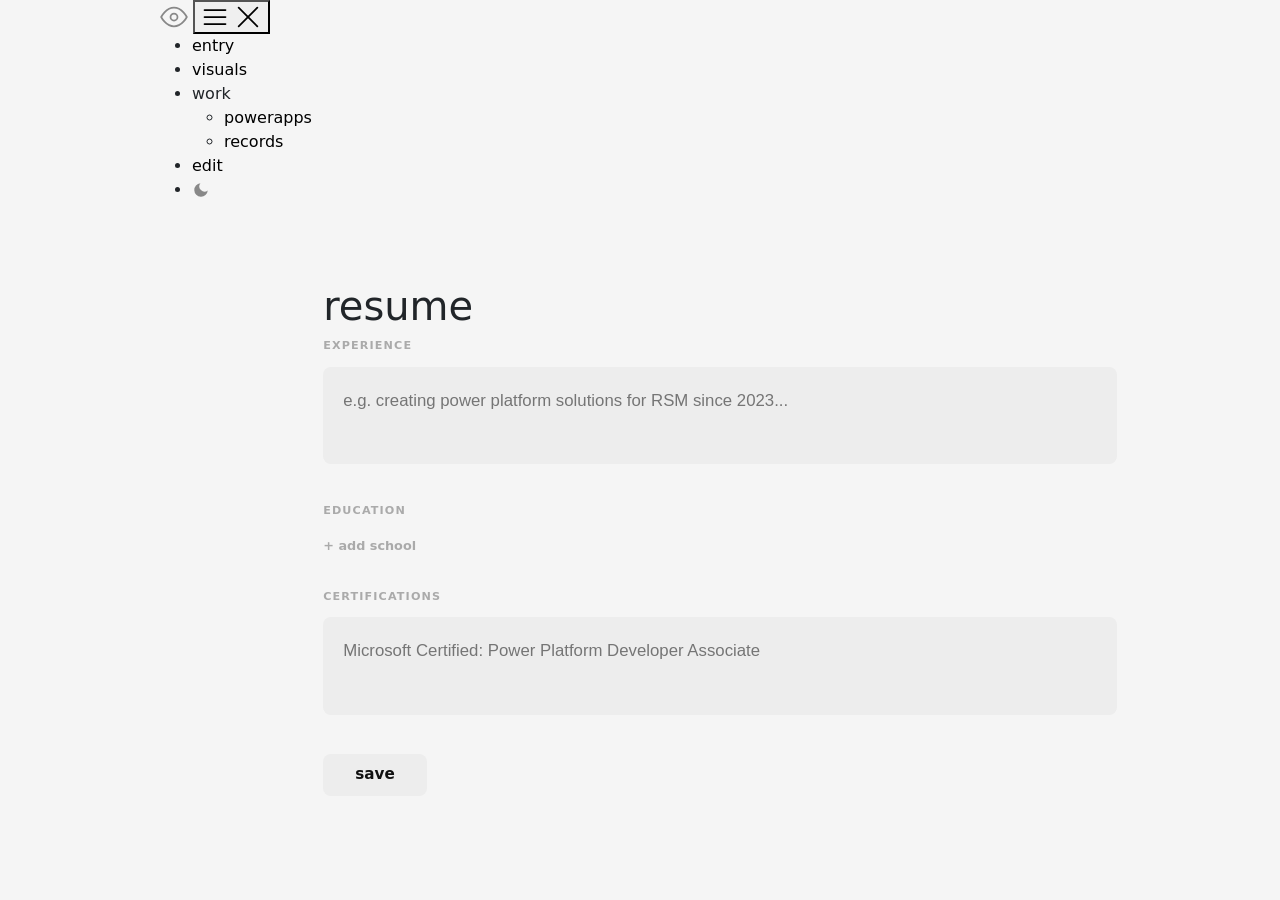
<file: resume-edit.html>
<!doctype html>
<html lang="en">

<head>
    <meta charset="UTF-8">
    <meta name="viewport" content="width=device-width, initial-scale=1.0">
    <link href="https://fonts.googleapis.com/css2?family=Montserrat:ital,wght@0,100..900;1,100..900&display=swap" rel="stylesheet">
    <link rel="stylesheet" href="https://cdn.jsdelivr.net/npm/bootstrap@5.3.0/dist/css/bootstrap.min.css">
    <link rel="stylesheet" href="css/style.css">
    <title>resume</title>
    <link rel="manifest" href="manifest.json">
    <meta name="mobile-web-app-capable" content="yes">
    <style>
        .resume-section { margin-bottom: 2rem; }
        .resume-section > label {
            font-size: 0.7rem;
            font-weight: 700;
            text-transform: uppercase;
            letter-spacing: 0.1em;
            color: #aaa;
            display: block;
            margin-bottom: 0.75rem;
        }
        .resume-section textarea { min-height: 80px; }
        .field-row {
            display: flex;
            gap: 0.75rem;
            margin-top: 0.5rem;
        }
        .field-row input { flex: 1; }
        .edu-location-input { max-width: 160px; }
        .edu-date-input { max-width: 110px; }
        .edu-block-form {
            background: #f5f5f5;
            border-radius: 8px;
            padding: 1rem;
            margin-bottom: 0.75rem;
        }
        .edu-block-form textarea { min-height: 60px; margin-top: 0.5rem; }
        .remove-edu-btn {
            background: none;
            border: none;
            font-size: 0.75rem;
            color: #bbb;
            cursor: pointer;
            padding: 0;
            margin-top: 0.5rem;
            font-family: inherit;
        }
        .remove-edu-btn:hover { color: #888; }
        #add-edu-btn {
            background: none;
            border: none;
            font-size: 0.8rem;
            font-weight: 600;
            color: #aaa;
            cursor: pointer;
            padding: 0;
            font-family: inherit;
            margin-top: 0.25rem;
        }
        #add-edu-btn:hover { color: #555; }
    </style>
</head>

<body>
    <div class="top-bar">
      <a href="https://michiscoding.github.io/home.html" id="site-link" aria-label="go to site">
        <svg xmlns="http://www.w3.org/2000/svg" width="28" height="28" viewBox="0 0 24 24" fill="none" stroke="currentColor" stroke-width="1.5" stroke-linecap="round" stroke-linejoin="round">
          <path d="M1 12s4-8 11-8 11 8 11 8-4 8-11 8-11-8-11-8z"/>
          <circle cx="12" cy="12" r="3"/>
        </svg>
      </a>
      <button type="button" id="burger-btn" class="burger-btn" aria-label="menu">
        <svg id="burger-icon" xmlns="http://www.w3.org/2000/svg" width="28" height="28" viewBox="0 0 24 24" fill="none" stroke="currentColor" stroke-width="1.5" stroke-linecap="round">
          <line x1="3" y1="6" x2="21" y2="6"/>
          <line x1="3" y1="12" x2="21" y2="12"/>
          <line x1="3" y1="18" x2="21" y2="18"/>
        </svg>
        <svg id="close-icon" xmlns="http://www.w3.org/2000/svg" width="28" height="28" viewBox="0 0 24 24" fill="none" stroke="currentColor" stroke-width="1.5" stroke-linecap="round">
          <line x1="4" y1="4" x2="20" y2="20"/>
          <line x1="20" y1="4" x2="4" y2="20"/>
        </svg>
      </button>
    </div>
        <nav class="nav-menu">
        <ul>
            <li><a href="entry.html">entry</a></li>
            <li><a href="visuals.html">visuals</a></li>
            <li><span class="nav-toggle" id="work-toggle">work</span>
                <ul class="nav-sub" id="work-sub">
                    <li><a href="powerapps-new.html">powerapps</a></li>
                    <li><a href="writings.html">records</a></li>
                </ul>
            </li>
            <li><a href="edit.html">edit</a></li>

            <li><button type="button" id="dark-toggle" aria-label="toggle dark mode"><svg xmlns="http://www.w3.org/2000/svg" width="18" height="18" viewBox="0 0 24 24" fill="currentColor"><path d="M21 12.79A9 9 0 1 1 11.21 3 7 7 0 0 0 21 12.79z"/></svg></button></li>
        </ul>
    </nav>


    <div class="entry-container">
        <h1>resume</h1>

        <div class="resume-section">
            <label>experience</label>
            <textarea id="exp-blurb" placeholder="e.g. creating power platform solutions for RSM since 2023..."></textarea>
        </div>

        <div class="resume-section">
            <label>education</label>
            <div id="edu-blocks"></div>
            <button type="button" id="add-edu-btn" aria-label="add school">+ add school</button>
        </div>

        <div class="resume-section">
            <label>certifications</label>
            <textarea id="certs" placeholder="Microsoft Certified: Power Platform Developer Associate"></textarea>
        </div>

        <button type="button" id="save-btn" class="btn-app">save</button>
    </div>

    <script src="js/app.js"></script>
    <script>
        const OWNER = 'michiscoding';
        const REPO = 'michiscoding.github.io';
        const BRANCH = 'main';
        const PATH = 'work/resume.html';

        function getToken() {
            let token = localStorage.getItem('gh_token');
            if (!token) {
                token = prompt('enter your github token:');
                if (token) localStorage.setItem('gh_token', token);
            }
            return token;
        }

        function addEduBlock(data = {}) {
            const container = document.getElementById('edu-blocks');
            const block = document.createElement('div');
            block.className = 'edu-block-form';
            block.innerHTML = `
                <input type="text" class="edu-school" placeholder="school name" autocomplete="off" value="${data.school || ''}">
                <div class="field-row">
                    <input type="text" class="edu-program" placeholder="degree / program (optional)" autocomplete="off" value="${data.program || ''}">
                    <input type="text" class="edu-location-input" placeholder="city, state" autocomplete="off" value="${data.location || ''}">
                    <input type="text" class="edu-date-input" placeholder="may 2023" autocomplete="off" value="${data.date || ''}">
                </div>
                <textarea class="edu-courses" placeholder="relevant coursework: ...">${data.courses || ''}</textarea>
                <button type="button" class="remove-edu-btn">remove</button>
            `;
            block.querySelector('.remove-edu-btn').addEventListener('click', () => block.remove());
            block.querySelector('.edu-courses').addEventListener('input', function() {
                if (this.scrollHeight > this.clientHeight) this.style.height = this.scrollHeight + 'px';
            });
            container.appendChild(block);
        }

        document.getElementById('add-edu-btn').addEventListener('click', () => addEduBlock());

        function buildEduBlockHTML(block) {
            const school = block.querySelector('.edu-school').value.trim();
            const program = block.querySelector('.edu-program').value.trim();
            const location = block.querySelector('.edu-location-input').value.trim();
            const date = block.querySelector('.edu-date-input').value.trim();
            const courses = block.querySelector('.edu-courses').value.trim();

            const lines = [
                '        <div class="edu-block">',
                '          <div class="edu-header">',
                '            <span class="edu-school">' + school + '</span>',
                '            <span class="edu-meta">' + location + ' · ' + date + '</span>',
                '          </div>',
            ];
            if (program) lines.push('          <div class="edu-degree">' + program + '</div>');
            if (courses) lines.push('          <div class="edu-courses">' + courses + '</div>');
            lines.push('        </div>');
            return lines.join('\n');
        }

        function buildHTML(expBlurb, eduBlocks, certs) {
            const certItems = certs
                .split('\n')
                .map(l => l.trim())
                .filter(l => l.length > 0)
                .map(l => '          <li><i>' + l + '</i></li>')
                .join('\n');

            const eduHTML = Array.from(eduBlocks).map(buildEduBlockHTML).join('\n');

            const parts = [
                '<!doctype html>',
                '<html lang="en">',
                '<head>',
                '    <meta charset="UTF-8">',
                '    <meta name="viewport" content="width=device-width, initial-scale=1.0">',
                '    <link href="https://fonts.googleapis.com/css2?family=Montserrat:wght@100..900&display=swap" rel="stylesheet">',
                '    <link rel="stylesheet" href="/css/bootstrap.min.css">',
                '    <link rel="stylesheet" href="/css/home.css">',
                '    <link rel="stylesheet" href="/css/entry.css">',
                '    <link rel="stylesheet" href="/css/resume.css">',
                '    <style>:root { --maxWidth: 67vw; }</style>',
                '    <title>resume</title>',
                '</head>',
                '<body>',
                '  <div class="entry-container">',
                '    <h1>resume</h1>',
                '',
                '    <div class="resume-section">',
                '      <h2>experience</h2>',
                '      <div class="entry-content">',
                '        <p>' + expBlurb + '</p>',
                '        <p>→ <a class="resume-link" href="/work/powerapps.html">see the work</a></p>',
                '      </div>',
                '    </div>',
                '',
                '    <div class="resume-section">',
                '      <h2>education</h2>',
                '      <div class="entry-content">',
                eduHTML,
                '      </div>',
                '    </div>',
                '',
                '    <div class="resume-section">',
                '      <h2>certifications</h2>',
                '      <div class="entry-content">',
                '        <ul class="cert-list">',
                certItems,
                '        </ul>',
                '      </div>',
                '    </div>',
                '',
                '  </div>',
                '<' + '/body>',
                '<script src="/js/home.js"><' + '/script>',
                '<' + '/html>',
            ];
            return parts.join('\n');
        }

        async function loadResume() {
            const token = getToken();
            if (!token) return;

            const btn = document.getElementById('save-btn');
            btn.textContent = 'loading...';

            try {
                const apiRes = await fetch(`https://api.github.com/repos/${OWNER}/${REPO}/contents/${PATH}`, {
                    headers: { 'Authorization': `Bearer ${token}` }
                });
                if (!apiRes.ok) { btn.textContent = 'load failed'; return; }
                const apiData = await apiRes.json();

                const rawRes = await fetch(apiData.download_url);
                if (!rawRes.ok) { btn.textContent = 'load failed'; return; }
                const html = await rawRes.text();
                btn.textContent = 'save';

                const parser = new DOMParser();
                const doc = parser.parseFromString(html, 'text/html');

                doc.querySelectorAll('.resume-section').forEach(section => {
                    const label = section.querySelector('h2')?.textContent.trim().toLowerCase();
                    if (!label) return;

                    if (label === 'experience') {
                        const ps = section.querySelectorAll('.entry-content p');
                        const blurb = Array.from(ps).find(p => !p.querySelector('a'));
                        const ta = document.getElementById('exp-blurb');
                        ta.value = blurb ? blurb.textContent.trim() : '';
                        ta.style.height = ta.scrollHeight + 'px';
                    }

                    if (label === 'education') {
                        document.getElementById('edu-blocks').innerHTML = '';
                        section.querySelectorAll('.edu-block').forEach(block => {
                            const school = block.querySelector('.edu-school')?.textContent.trim() || '';
                            const program = block.querySelector('.edu-degree')?.textContent.trim() || '';
                            const meta = block.querySelector('.edu-meta')?.textContent || '';
                            const locParts = meta.split('·');
                            const location = locParts[0]?.trim() || '';
                            const date = locParts[1]?.trim() || '';
                            const courses = block.querySelector('.edu-courses')?.textContent.trim() || '';
                            addEduBlock({ school, program, location, date, courses });
                        });
                    }

                    if (label === 'certifications') {
                        const certItems = section.querySelectorAll('.cert-list li');
                        const ta = document.getElementById('certs');
                        if (certItems.length) {
                            ta.value = Array.from(certItems).map(li => li.textContent.trim()).join('\n');
                        } else {
                            const iItems = section.querySelectorAll('.entry-content i');
                            if (iItems.length) {
                                ta.value = Array.from(iItems).map(i => i.textContent.trim()).join('\n');
                            }
                        }
                        ta.style.height = ta.scrollHeight + 'px';
                    }
                });

            } catch(e) {
                console.error('loadResume error:', e);
                document.getElementById('save-btn').textContent = 'error loading';
            }
        }

        loadResume();

        document.getElementById('exp-blurb').addEventListener('input', function() {
            if (this.scrollHeight > this.clientHeight) this.style.height = this.scrollHeight + 'px';
        });
        document.getElementById('certs').addEventListener('input', function() {
            if (this.scrollHeight > this.clientHeight) this.style.height = this.scrollHeight + 'px';
        });

        document.getElementById('save-btn').addEventListener('click', async () => {
            const token = getToken();
            if (!token) return;

            const eduBlocks = document.querySelectorAll('.edu-block-form');
            const hasContent = document.getElementById('exp-blurb').value.trim() ||
                               eduBlocks.length > 0 ||
                               document.getElementById('certs').value.trim();
            if (!hasContent) {
                alert('fields are empty — wait for content to load before saving');
                return;
            }

            const btn = document.getElementById('save-btn');
            btn.textContent = 'saving...';

            const html = buildHTML(
                document.getElementById('exp-blurb').value.trim(),
                eduBlocks,
                document.getElementById('certs').value
            );
            const encoded = btoa(unescape(encodeURIComponent(html)));

            const check = await fetch(`https://api.github.com/repos/${OWNER}/${REPO}/contents/${PATH}`, {
                headers: { 'Authorization': `Bearer ${token}` }
            });
            const existing = await check.json();

            const res = await fetch(`https://api.github.com/repos/${OWNER}/${REPO}/contents/${PATH}`, {
                method: 'PUT',
                headers: { 'Authorization': `Bearer ${token}`, 'Content-Type': 'application/json' },
                body: JSON.stringify({
                    message: 'update resume',
                    content: encoded,
                    branch: BRANCH,
                    sha: existing.sha,
                })
            });

            if (res.ok) {
                btn.textContent = 'saved!';
                setTimeout(() => btn.textContent = 'save', 2000);
            } else {
                btn.textContent = 'error';
                setTimeout(() => btn.textContent = 'save', 3000);
            }
        });
    </script>
</body>
</html>
</file>
<file: css/style.css>
input, textarea, button, select {
    font-family: inherit;
    font-size: inherit;
}

@keyframes vhs-jitter {
    0%   { transform: translate(0, 0); }
    20%  { transform: translate(3px, -2px); }
    40%  { transform: translate(-2px, 3px); }
    60%  { transform: translate(2px, 1px); }
    80%  { transform: translate(-3px, -1px); }
    100% { transform: translate(0, 0); }
}

input[type="text"] {
    width: 100%;
    background: #ededed;
    border: none;
    border-radius: 8px;
    padding: 0.65rem 1rem;
    color: #111;
    outline: none;
    box-sizing: border-box;
}

body {
    margin-top: 40px;
    margin-bottom: 56px;
    background-color: whitesmoke;
    opacity: 0;
    transition: opacity 1s ease-in-out;
}

body.transitions-enabled {
    transition: background-color 0.4s ease, opacity 1s ease-in-out;
}

/* app nav — mobile bottom bar */
.app-nav {
    position: fixed;
    bottom: 0; left: 0; right: 0;
    height: 56px;
    display: flex;
    background: #f5f5f5;
    border-top: 1px solid #e8e8e8;
    z-index: 300;
}

.app-nav-item {
    flex: 1;
    display: flex;
    flex-direction: column;
    align-items: center;
    justify-content: center;
    gap: 3px;
    text-decoration: none;
    color: #bbb;
    font-size: 0.58rem;
    font-weight: 600;
    letter-spacing: 0.03em;
    text-transform: lowercase;
    transition: color 0.15s;
}

.app-nav-item svg { width: 20px; height: 20px; stroke: currentColor; fill: none; stroke-width: 1.5; stroke-linecap: round; stroke-linejoin: round; }
.app-nav-item.active { color: #111; }
.app-nav-item:hover { color: #555; text-decoration: none; }

/* top util bar (mobile only) */
.app-top-bar {
    position: fixed;
    top: 0; left: 0; right: 0;
    height: 40px;
    display: flex;
    align-items: center;
    justify-content: space-between;
    padding: 0 1.25rem;
    z-index: 200;
    background: transparent;
}

.app-top-bar-right { display: flex; align-items: center; gap: 1rem; }

.app-top-bar a, .app-top-bar button {
    color: #888;
    background: none;
    border: none;
    padding: 0;
    cursor: pointer;
    line-height: 0;
    outline: none;
    transition: color 0.2s;
}

.app-top-bar a:hover, .app-top-bar button:hover { color: #333; }

.app-home-btn { color: #888; transition: color 0.2s; }
.app-home-btn:hover, .app-home-btn.active { color: #111; }
body.dark .app-home-btn { color: #555; }
body.dark .app-home-btn.active, body.dark .app-home-btn:hover { color: #eee; }

/* sidebar home icon (desktop only) */
.app-nav-home { display: none; }
@media (min-width: 901px) {
    .app-nav-home {
        display: flex;
        align-items: center;
        padding: 0 1.5rem 1.5rem;
        color: #aaa;
        line-height: 0;
        transition: color 0.2s;
    }
    .app-nav-home:hover, .app-nav-home.active { color: #111; }
    body.dark .app-nav-home { color: #444; }
    body.dark .app-nav-home.active, body.dark .app-nav-home:hover { color: #eee; }
}

/* dashboard */
.dash-wrap { max-width: 540px; margin: 0 auto; padding: 1.25rem 1.25rem 5rem; }
.dash-photo-grid { display: grid; grid-template-columns: repeat(3, 1fr); gap: 0.2rem; border-radius: 14px; overflow: hidden; margin-bottom: 1.25rem; }
.dash-photo-cell { aspect-ratio: 1; overflow: hidden; background: #eee; }
body.dark .dash-photo-cell { background: #222; }
.dash-photo-cell img { width: 100%; height: 100%; object-fit: cover; display: block; opacity: 0; transition: opacity 0.4s; }
.dash-stats { display: flex; gap: 0.75rem; margin-bottom: 1.25rem; }
.dash-stat { flex: 1; background: #f5f5f5; border-radius: 12px; padding: 1rem 1rem 0.85rem; text-decoration: none; color: inherit; display: block; transition: opacity 0.15s; }
.dash-stat:hover { opacity: 0.7; text-decoration: none; color: inherit; }
body.dark .dash-stat { background: #1a1a1a; }
.dash-stat-num { font-size: 1.75rem; font-weight: 800; line-height: 1; margin-bottom: 0.3rem; color: #111; }
body.dark .dash-stat-num { color: #eee; }
.dash-stat-label { font-size: 0.68rem; font-weight: 600; letter-spacing: 0.06em; color: #aaa; text-transform: lowercase; }
.dash-thought { font-size: 0.88rem; font-style: italic; color: #666; line-height: 1.6; border-left: 2px solid #e0e0e0; padding-left: 0.85rem; }
body.dark .dash-thought { color: #666; border-color: #2e2e2e; }

.app-nav-desktop-only { display: none; }

/* desktop nav */
@media (min-width: 901px) {
    body { margin-top: 0; margin-bottom: 0; margin-left: 160px; }

    .app-nav {
        top: 0;
        bottom: 0;
        right: auto;
        left: 0;
        width: 160px;
        height: auto;
        flex-direction: column;
        border-top: none;
        border-bottom: none;
        border-right: 1px solid #e8e8e8;
        padding: 2rem 0 1.5rem;
        justify-content: flex-start;
        align-items: stretch;
        gap: 0;
    }

    .app-nav-item {
        flex: 0;
        flex-direction: row;
        font-size: 0.85rem;
        height: auto;
        width: 100%;
        gap: 0;
        padding: 0.5rem 1.5rem;
        border-bottom: none;
        border-left: 2px solid transparent;
        border-radius: 0;
        white-space: nowrap;
        justify-content: flex-start;
    }

    .app-nav-item svg { display: none; }
    .app-nav-item.active { color: #111; border-left-color: #111; border-bottom-color: transparent; }

    .app-nav-end {
        position: static;
        margin-top: auto;
        padding: 0 1.5rem;
        display: flex;
        flex-direction: row;
        align-items: center;
        gap: 0.85rem;
    }

    .app-nav-end a, .app-nav-end button {
        color: #999;
        background: none;
        border: none;
        padding: 0;
        cursor: pointer;
        line-height: 0;
        transition: color 0.2s;
    }

    .app-nav-end a:hover, .app-nav-end button:hover { color: #111; }

    .app-top-bar { display: none; }

    .app-nav-desktop-only { display: flex; }
}

a { color: black; text-decoration: none; }
a:hover { text-decoration: none; }

/* dark mode nav */
body.dark .app-nav { background: #111; border-color: #1e1e1e; }
body.dark .app-nav-item { color: #444; }
body.dark .app-nav-item.active { color: #eee; border-bottom-color: transparent; border-left-color: #eee; }
body.dark .app-nav-item:hover { color: #aaa; }
body.dark .app-top-bar { background: rgba(10,10,10,0.8); }
body.dark .app-top-bar a, body.dark .app-top-bar button { color: #999; }
body.dark .app-top-bar a:hover, body.dark .app-top-bar button:hover { color: #eee; }
body.dark .app-nav-end a, body.dark .app-nav-end button { color: #555; }
body.dark .app-nav-end a:hover, body.dark .app-nav-end button:hover { color: #eee; }

/* editable date label */
#date-label {
    outline: none;
    cursor: text;
}

/* browse past entries */
#history-btn {
    background: none; border: none; padding: 0.1rem 0.3rem;
    font-family: inherit; font-size: 1.1rem; color: #ccc;
    cursor: pointer; margin-left: auto; line-height: 1;
    transition: color 0.15s;
}
#history-btn:hover { color: #555; }
body.dark #history-btn { color: #444; }
body.dark #history-btn:hover { color: #aaa; }
#browse-filters { display: flex; gap: 0.5rem; margin-bottom: 0.75rem; align-items: center; }
#browse-filters select { background: none; border: none; border-bottom: 1px solid #ddd; font-family: inherit; font-size: 0.78rem; color: #888; outline: none; padding: 0.1rem 0; cursor: pointer; }
#browse-filter-clear { background: none; border: none; color: #ccc; cursor: pointer; font-size: 1rem; padding: 0; line-height: 1; }
body.dark #browse-filters select { border-bottom-color: #333; color: #666; }

.entry-year-label { font-size: 0.7rem; font-weight: 600; color: #bbb; letter-spacing: 0.08em; text-transform: uppercase; margin: 1.5rem 0 0.5rem; }
.entry-year-months { display: grid; grid-template-columns: repeat(3, auto); gap: 1.25rem 2.5rem; margin-bottom: 0.5rem; justify-content: start; }
.entry-month-row { display: block; margin-bottom: 1.1rem; }
.entry-month-name { display: block; font-size: 0.72rem; color: #bbb; letter-spacing: 0.02em; margin-bottom: 0.35rem; }
.entry-day-chips { display: grid; grid-template-columns: repeat(7, 1.8rem); row-gap: 0.1rem; }
.entry-day-chip {
    background: none; border: none; padding: 0;
    font-family: inherit; font-size: 0.8rem; color: #888;
    cursor: pointer; text-align: center; line-height: 1.9;
    transition: color 0.15s;
}
.entry-day-chip:hover { color: #111; }
.entry-day-empty { font-size: 0.8rem; color: #ddd; text-align: center; line-height: 1.9; background: none; border: none; cursor: pointer; padding: 0; }
.entry-day-empty:hover { color: #aaa; }
body.dark .entry-year-label { color: #444; }
body.dark .entry-month-name { color: #444; }
body.dark .entry-day-chip { color: #555; }
body.dark .entry-day-chip:hover { color: #eee; }
body.dark .entry-day-empty { color: #222; }

/* photo strip */
#photo-strip {
    margin-top: 1rem;
    display: flex;
    flex-direction: column;
    gap: 0.75rem;
}

#photo-previews {
    display: flex;
    flex-direction: row;
    gap: 0.5rem;
    flex-wrap: nowrap;
    overflow-x: auto;
}

#photo-previews:empty {
    display: none;
}

#photo-previews.photo-previews-grid {
    display: grid;
    grid-template-columns: repeat(3, 1fr);
    overflow-x: unset;
    flex-wrap: unset;
    gap: 0.4rem;
}
#photo-previews.photo-previews-grid .photo-thumb {
    width: 100%;
    height: auto;
    aspect-ratio: 1;
    flex-shrink: unset;
}

.photo-thumb {
    position: relative;
    flex-shrink: 0;
    width: 100px;
    height: 100px;
}

.photo-thumb img,
.photo-thumb video {
    width: 100%;
    height: 100%;
    object-fit: cover;
    display: block;
}

.photo-thumb .remove-btn {
    position: absolute;
    top: 4px;
    right: 4px;
    width: 20px;
    height: 20px;
    font-size: 0.75rem;
}
.page-title-row { display: flex; align-items: baseline; justify-content: space-between; }
button.btn-inline {
    background: none; border: none; padding: 0;
    font-family: inherit; font-size: 0.8rem; font-weight: 600;
    color: #888 !important; cursor: pointer; text-decoration: underline;
    width: fit-content; display: block; margin-top: 0.75rem;
}
button.btn-inline:hover { color: #333 !important; }
body.dark button.btn-inline { color: #555 !important; }
body.dark button.btn-inline:hover { color: #ccc !important; }
.entry-day-nav { display: flex; align-items: center; gap: 0.5rem; }
.entry-nav-btn { background: none; border: none; font-size: 1.3rem; color: #bbb; cursor: pointer; padding: 0.1rem 0.3rem; line-height: 1; }
body.dark .entry-nav-btn { color: #555; }
.entry-nav-btn:hover { color: #333; }
body.dark .entry-nav-btn:hover { color: #ccc; }
.entry-nav-hidden { display: none; }
.jj-session-card { position: relative; border: 1px solid #ececec; border-radius: 8px; padding: 1rem 2.5rem 1rem 1rem; margin-bottom: 1rem; }
body.dark .jj-session-card { border-color: #252525; }
.jj-notes-row { display: flex; gap: 0.6rem; align-items: flex-start; }
.jj-time-input { flex: 0 0 58px !important; width: 58px !important; background: #f5f5f5; border: none; border-radius: 5px; font-family: inherit; font-size: 0.75rem; font-weight: 600; color: #555; padding: 0.25rem 0.3rem; outline: none; text-align: center; margin-top: 3px; }
body.dark .jj-time-input { background: #1e1e1e; color: #888; }
.jj-notes-row textarea { flex: 1; min-width: 0; }
.jj-remove-btn { position: absolute; top: 0.7rem; right: 0.75rem; background: none; border: none; font-size: 1.1rem; color: #ddd; cursor: pointer; padding: 0; line-height: 1; transition: color 0.15s; }
body.dark .jj-remove-btn { color: #333; }
.jj-remove-btn:hover { color: #e55 !important; }
#today-btn { font-size: 0.65rem; letter-spacing: 0.06em; text-transform: lowercase; }
#day-label { font-size: 0.7rem; color: #bbb; letter-spacing: 0.12em; text-transform: lowercase; margin-bottom: 0.75rem; }
body.dark #day-label { color: #444; }
.photo-move-btn {
    position: absolute;
    bottom: 4px;
    background: rgba(0,0,0,0.45);
    border: none;
    color: #fff;
    font-size: 0.65rem;
    width: 20px;
    height: 20px;
    cursor: pointer;
    border-radius: 3px;
    padding: 0;
    line-height: 1;
}
.photo-move-prev { left: 4px; }
.photo-move-next { right: 4px; }
.photo-move-btn:disabled { opacity: 0.2; cursor: default; }

#entry-add-btns {
    display: flex;
    gap: 1rem;
    flex-wrap: wrap;
    align-items: center;
    margin-top: 0.25rem;
}

#carousel-nav { display: flex; justify-content: space-between; margin-top: 0.4rem; }
#carousel-nav-back, #carousel-nav-fwd { font-size: 0.75rem; color: #bbb; cursor: pointer; -webkit-user-select: none; user-select: none; }
#carousel-nav-back:hover, #carousel-nav-fwd:hover { color: #555; }
body.dark #carousel-nav-back, body.dark #carousel-nav-fwd { color: #444; }
body.dark #carousel-nav-back:hover, body.dark #carousel-nav-fwd:hover { color: #aaa; }
#entry-carousel { overflow: hidden; width: 100%; height: 100px; }
#entry-carousel-track { display: flex; transition: transform 0.35s ease; align-items: flex-start; }
.entry-slide { flex: 0 0 100%; width: 100%; min-width: 0; display: flex; flex-direction: column; gap: 0.5rem; }
.entry-field-label { font-size: 0.72rem; font-weight: 600; color: #aaa; text-transform: lowercase; letter-spacing: 0.04em; margin-bottom: 0.1rem; }
body.dark .entry-field-label { color: #555; }

#photo-add-btn, #music-add-btn, #thought-add-btn, #training-add-btn {
    font-size: 0.8rem;
    font-weight: 600;
    color: #888;
    cursor: pointer;
    text-decoration: underline;
    background: none;
    border: none;
    padding: 0;
    font-family: inherit;
    width: fit-content;
}

#photo-input { display: none; }
#pa-media-input { display: none; }

/* entry page */
.entry-container {
    max-width: 67vw;
    margin: 3rem auto;
    padding: 2rem;
    border-radius: 12px;
}
@media (max-width: 900px) {
    .entry-container { max-width: 95vw; padding: 1.25rem 1rem; margin: 1.5rem auto; }
}


.btn-app {
    background: #ededed;
    border: none;
    border-radius: 8px;
    padding: 0.6rem 2rem;
    font-size: 0.95rem;
    font-weight: 600;
    cursor: pointer;
    color: #111;
}

.btn-app:hover {
    background: #d9d9d9;
}

#post-btn {
    display: block;
    margin-top: 1rem;
    margin-left: auto;
}

/* visuals page */
#drop-zone {
    background: #ededed;
    border-radius: 0;
    padding: 4rem 2rem;
    text-align: center;
    cursor: pointer;
    display: flex;
    flex-direction: column;
    align-items: center;
    gap: 0.5rem;
    color: #111;
    transition: background 0.2s;
}

#drop-zone.dragover {
    background: #d9d9d9;
}

body.dark #drop-zone {
    background: #1e1e1e;
}

body.dark #drop-zone p {
    color: #eee;
}

body.dark #drop-zone.dragover {
    background: #2a2a2a;
}

body.dark #drop-zone span {
    color: #555;
}

#drop-zone p {
    margin: 0;
    font-size: 1rem;
}

#drop-zone span {
    font-size: 0.85rem;
    color: #666;
}

#drop-zone label {
    font-weight: 600;
    cursor: pointer;
    text-decoration: underline;
}

#drop-zone input[type="file"] {
    display: none;
}

#preview-container {
    display: none;
    margin-top: 1.5rem;
    flex-direction: column;
    align-items: center;
    gap: 1rem;
}

#preview-wrapper {
    display: flex;
    gap: 1vw;
    width: 100%;
    align-items: flex-start;
}

.col {
    display: flex;
    flex-direction: column;
    gap: 1vw;
    flex: 1;
}

.preview-item {
    position: relative;
    opacity: 0;
    transition: opacity 0.4s ease;
}

.preview-item.visible {
    opacity: 1;
}

.preview-item img,
.preview-item video {
    display: block;
    width: 100%;
    height: auto;
}

.preview-item img,
.preview-item video {
    display: block;
    width: 100%;
    height: auto;
}

.tag-picker {
    display: flex;
    flex-wrap: wrap;
    gap: 0.3rem;
    padding: 0.4rem 0.25rem 0.25rem;
}

.tag-btn {
    background: none;
    border: 1px solid #ccc;
    border-radius: 999px;
    padding: 0.15rem 0.65rem;
    font-family: inherit;
    font-size: 0.75rem;
    color: #aaa;
    cursor: pointer;
    outline: none;
    transition: border-color 0.15s, color 0.15s;
}

.tag-btn.active {
    border-color: #333;
    color: #333;
}

body.dark .tag-btn { border-color: #444; color: #666; }
body.dark .tag-btn.active { border-color: #ccc; color: #ccc; }

.preview-hover {
    position: absolute;
    bottom: 0;
    left: 0; right: 0;
    padding: 0.4rem;
    opacity: 0;
    pointer-events: none;
    transition: opacity 0.2s ease;
}
.preview-item:hover .preview-hover { opacity: 1; pointer-events: auto; }
body .preview-hover .tag-btn { background: rgba(0,0,0,0.55); border-color: transparent; color: rgba(255,255,255,0.9); }
body .preview-hover .tag-btn.active { background: rgba(255,255,255,0.92); border-color: transparent; color: #111; }
.preview-hover .date-input { background: rgba(0,0,0,0.55); color: rgba(255,255,255,0.75); border-top-color: transparent; color-scheme: dark; }

.retag-card .tag-picker .date-input { background: rgba(0,0,0,0.55); color: rgba(255,255,255,0.75); border-top-color: transparent; color-scheme: dark; }

#retag-subtabs {
    display: flex;
    flex-wrap: wrap;
    gap: 0.75rem;
    margin-bottom: 1.25rem;
}
.retag-subtab {
    background: none;
    border: none;
    font-family: inherit;
    font-size: 0.85rem;
    font-weight: 600;
    color: #999;
    cursor: pointer;
    outline: none;
    padding: 0;
    transition: color 0.2s;
}
.retag-subtab:focus, .retag-subtab:focus-visible { outline: none; }
.retag-subtab.active { color: #111; }
.retag-subtab:hover { color: #555; }
body.dark .retag-subtab { color: #444; }
body.dark .retag-subtab.active { color: #eee; }
body.dark .retag-subtab:hover { color: #aaa; }

#retag-grid { transition: opacity 0.25s ease; }
#retag-save-btn {
    margin-left: auto;
    background: none;
    border-radius: 0;
    padding: 0;
    font-size: 0.85rem;
    color: #888;
}
#retag-save-btn:hover { background: none; color: #111; }
body.dark #retag-save-btn { color: #555; }
body.dark #retag-save-btn:hover { background: none; color: #eee; }

.date-input {
    background: none;
    border: none;
    border-top: 1px solid #e8e8e8;
    font-family: inherit;
    font-size: 0.72rem;
    color: #aaa;
    padding: 0.5rem 0 0.1rem;
    width: 100%;
    outline: none;
    cursor: pointer;
}
body.dark .date-input { border-top-color: #2a2a2a; color-scheme: dark; color: #555; }

.remove-btn {
    position: absolute;
    top: 0.5rem;
    right: 0.5rem;
    background: rgba(0,0,0,0.5);
    color: white;
    border: none;
    border-radius: 50%;
    width: 28px;
    height: 28px;
    font-size: 1rem;
    cursor: pointer;
    display: flex;
    align-items: center;
    justify-content: center;
    line-height: 1;
    z-index: 2;
}

.remove-btn:hover {
    background: rgba(0,0,0,0.8);
}

/* edit page tabs */
#list-view { position: relative; }

.list-back-btn {
    background: none;
    border: none;
    padding: 0;
    font-family: inherit;
    font-size: 1.2rem;
    font-weight: 300;
    color: #aaa;
    cursor: pointer;
    outline: none;
    line-height: 1;
}

#list-back-btn {
    position: absolute;
    top: 2.2rem;
    left: 0.3rem;
    visibility: hidden;
}

#editor-back-btn { display: block; margin-bottom: 1.25rem; }

.list-back-btn:hover { color: #333; }
body.dark .list-back-btn { color: #555; }
body.dark .list-back-btn:hover { color: #ccc; }

.edit-tabs {
    display: flex;
    gap: 1rem;
    margin-bottom: 1.5rem;
}

.edit-tab {
    background: none;
    border: none;
    font-family: inherit;
    font-size: 1rem;
    font-weight: 600;
    color: #ccc;
    cursor: pointer;
    padding: 0;
    outline: none;
    transition: color 0.2s;
}

.edit-tab.active { color: #111; }
.edit-tab:hover { color: #555; }

body.dark .edit-tab { color: #444; }
body.dark .edit-tab.active { color: #eee; }
body.dark .edit-tab:hover { color: #aaa; }

#tab-entries, #tab-photos, #tab-work, #tab-consumption,
#subtab-powerapps, #subtab-writings, #subtab-resume,
#csub-books, #csub-movies, #csub-food,
#pa-list-view, #r-list-view, #entries-list,
#pa-editor-view, #r-editor-view, #entry-editor-view {
    transition: opacity 0.5s ease;
}

#entry-editor-view { display: none; }
#editor-title { font-size: 0.95rem; color: #555; }
body.dark #editor-title { color: #aaa; }

#tab-photos { display: none; }
#tab-work { display: none; }
#tab-consumption { display: none; }
#subtab-writings, #subtab-resume { display: none; }
#csub-movies, #csub-food { display: none; }

.edit-subtabs {
    margin-bottom: 1.25rem;
    gap: 0.75rem;
    align-items: center;
}
.subtab-new-btn { margin-left: auto; margin-top: 0; }
#r-new-btn { display: none; }

.edit-subtabs .edit-tab {
    font-size: 0.85rem;
    color: #ccc;
}

.edit-subtabs .edit-tab.active { color: #111; }
body.dark .edit-subtabs .edit-tab { color: #444; }
body.dark .edit-subtabs .edit-tab.active { color: #eee; }

.field-group {
    margin-bottom: 1.25rem;
}

.field-label {
    display: block;
    font-size: 0.7rem;
    font-weight: 700;
    text-transform: uppercase;
    letter-spacing: 0.1em;
    color: #aaa;
    margin-bottom: 0.5rem;
}

.tag-pills {
    display: flex;
    gap: 0.5rem;
    flex-wrap: wrap;
}

.tag-pill {
    background: #ededed;
    border: none;
    border-radius: 999px;
    padding: 0.3rem 1rem;
    font-family: inherit;
    font-size: 0.8rem;
    font-weight: 600;
    color: #aaa;
    cursor: pointer;
    outline: none;
    transition: background 0.15s, color 0.15s;
}

.tag-pill.selected { background: #222; color: #fff; }
body.dark .tag-pill { background: #2a2a2a; color: #555; }
body.dark .tag-pill.selected { background: #eee; color: #111; }

#pa-preview-img, #pa-preview-vid {
    display: none;
    width: 100%;
    border-radius: 8px;
    margin-top: 0.75rem;
}

#add-edu-btn {
    background: none;
    border: none;
    font-family: inherit;
    font-size: 0.8rem;
    font-weight: 600;
    color: #aaa;
    cursor: pointer;
    padding: 0;
    outline: none;
}

#add-edu-btn:hover { color: #555; }

.edu-block-form {
    background: #f5f5f5;
    border-radius: 8px;
    padding: 1rem;
    margin-bottom: 0.75rem;
}

.field-row {
    display: flex;
    gap: 0.75rem;
    margin-top: 0.5rem;
}

.field-row input { flex: 1; }
.edu-location-input { max-width: 160px; }
.edu-date-input { max-width: 110px; }

.edu-block-form textarea {
    min-height: 60px;
    margin-top: 0.5rem;
}

.remove-edu-btn {
    background: none;
    border: none;
    font-size: 0.75rem;
    color: #bbb;
    cursor: pointer;
    padding: 0;
    margin-top: 0.5rem;
    font-family: inherit;
}

.remove-edu-btn:hover { color: #888; }

body.dark .edu-block-form { background: #1e1e1e; }

#retag-section {
    margin-bottom: 2rem;
}

.retag-header {
    display: flex;
    justify-content: flex-end;
    margin-bottom: 0.75rem;
}

#retag-grid {
    display: grid;
    grid-template-columns: repeat(3, 1fr);
    gap: 0.5rem;
}

.retag-card {
    position: static;
}

.retag-img-wrap {
    position: relative;
    aspect-ratio: 1;
    overflow: hidden;
    background: #aaa;
}

.retag-img-wrap::after {
    content: '';
    position: absolute;
    inset: -10%;
    width: 120%; height: 120%;
    background-image: url("data:image/svg+xml,%3Csvg xmlns='http://www.w3.org/2000/svg'%3E%3Cfilter id='n'%3E%3CfeTurbulence type='fractalNoise' baseFrequency='0.85' numOctaves='4' stitchTiles='stitch'/%3E%3CfeColorMatrix type='saturate' values='0'/%3E%3CfeComponentTransfer%3E%3CfeFuncR type='linear' slope='4' intercept='-1.5'/%3E%3CfeFuncG type='linear' slope='4' intercept='-1.5'/%3E%3CfeFuncB type='linear' slope='4' intercept='-1.5'/%3E%3C/feComponentTransfer%3E%3C/filter%3E%3Crect width='100%25' height='100%25' filter='url(%23n)'/%3E%3C/svg%3E");
    background-size: cover;
    opacity: 1;
    animation: vhs-jitter 0.08s steps(1) infinite;
    transition: none;
    pointer-events: none;
    z-index: 1;
}
.retag-img-wrap.loaded::after { opacity: 0; }
body.dark .retag-img-wrap { background: #555; }

.retag-card img {
    width: 100%;
    aspect-ratio: 1;
    object-fit: cover;
    display: block;
}

.retag-img-wrap video {
    position: absolute;
    top: 0; left: 0;
    width: 100%;
    height: 100%;
    object-fit: cover;
}

.retag-card .sound-btn {
    position: absolute;
    bottom: 0.3rem;
    right: 0.3rem;
    background: rgba(0,0,0,0.45);
    border: none;
    border-radius: 50%;
    width: 24px;
    height: 24px;
    display: flex;
    align-items: center;
    justify-content: center;
    cursor: pointer;
    padding: 0;
    color: white;
    z-index: 3;
}

.retag-card .tag-picker {
    position: absolute;
    bottom: 0;
    left: 0; right: 0;
    padding: 0.3rem;
    opacity: 0;
    transition: opacity 0.2s ease;
    pointer-events: none;
    z-index: 2;
}

.retag-card:hover .tag-picker {
    opacity: 1;
    pointer-events: auto;
}

body .retag-card .tag-btn {
    background: rgba(0,0,0,0.55);
    border-color: transparent;
    color: rgba(255,255,255,0.9);
}

body .retag-card .tag-btn.active {
    background: rgba(255,255,255,0.92);
    border-color: transparent;
    color: #111;
}

.retag-card .remove-btn {
    top: 0.3rem;
    right: 0.3rem;
    width: 22px;
    height: 22px;
    font-size: 0.8rem;
}

.back-btn {
    position: fixed;
    top: 3rem;
    left: 2rem;
    font-family: inherit;
    font-size: 1.5rem;
    font-weight: 300;
    color: #888;
    background: none;
    border: none;
    cursor: pointer;
    padding: 0;
    z-index: 100;
    transform: translateY(-50%);
    line-height: 1;
    opacity: 0;
    pointer-events: none;
    transition: opacity 0.3s ease;
    outline: none;
}

.back-btn:hover { color: #333; }

.editor-actions {
    display: flex;
    justify-content: flex-end;
    align-items: center;
    gap: 0.75rem;
    margin-top: 1rem;
}

.danger-btn {
    background: none;
    border: none;
    font-family: inherit;
    font-size: 0.85rem;
    color: #ccc;
    cursor: pointer;
    padding: 0;
    outline: none;
}

.danger-btn:hover { color: #e05; }
body.dark .danger-btn { color: #444; }
body.dark .danger-btn:hover { color: #e05; }

#list-view {
    transition: opacity 0.3s ease;
}

#list-view {
    opacity: 1;
}

#preview-actions {
    display: flex;
    justify-content: space-between;
    align-items: center;
    width: 100%;
}

#add-btn {
    background: none;
    border: none;
    font-size: 0.85rem;
    font-weight: 600;
    color: #111;
    cursor: pointer;
    padding: 0;
    text-decoration: underline;
}
body.dark #add-btn { color: #ccc; }


#site-link {
    color: #888;
    line-height: 0;
    transition: color 0.2s;
}

#site-link:hover { color: #333; }
body.dark #site-link { color: #666; }
body.dark #site-link:hover { color: #eee; }
body.dark .burger-btn { color: #888; }
body.dark .burger-btn:hover { color: #eee; }

.app-refresh-btn { background: none; border: none; font-size: 1.05rem; cursor: pointer; color: #888; padding: 0; line-height: 1; outline: none; transition: color 0.2s, opacity 0.2s; }
.app-refresh-btn:hover { color: #333; }
body.dark .app-refresh-btn { color: #666; }
body.dark .app-refresh-btn:hover { color: #eee; }

/* dark mode toggle */
#dark-toggle {
    background: none;
    border: none;
    font-size: 1.1rem;
    cursor: pointer;
    color: #888;
    padding: 0;
    line-height: 1;
    outline: none;
    transition: color 0.3s ease;
    font-family: inherit;
}

#dark-toggle:hover { color: #333; }

body.dark { background-color: #111; }
body.dark h1 { color: #eee; }
body.dark li { color: #ddd; }
body.dark .nav-toggle { color: #ddd; }
body.dark a { color: #ddd; }
body.dark #dark-toggle { color: #aaa; }
body.dark #dark-toggle:hover { color: #eee; }
body.dark input[type="text"] { background: #222; color: #eee; }
body.dark textarea { background: #1e1e1e; color: #ddd; }
body.dark .btn-app { background: #222; color: #ddd; }
body.dark .btn-app:hover { background: #333; }
body.dark .edu-block-form { background: #1a1a1a; }
body.dark .tag-pill { background: #222; color: #777; }
body.dark .tag-pill.selected { background: #ddd; color: #111; }
body.dark .back-btn { color: #777; }
body.dark .back-btn:hover { color: #ccc; }
.blog-record { cursor: pointer; transition: opacity 0.15s; }
.blog-record:hover { opacity: 0.5; }
body.dark .blog-record { color: #ddd; }
body.dark .blog-link { color: #ddd; }
.blog-details-1 { font-size: 0.9rem; font-weight: 600; }
.blog-details-2 { font-size: 0.75rem; font-weight: 400; color: #aaa; }
body.dark .blog-details-2 { color: #666; }
.c-search-result-row { display: flex; align-items: center; gap: 0.6rem; }
.c-search-result-cover { width: 36px; height: 54px; object-fit: cover; border-radius: 4px; flex-shrink: 0; background: #eee; }
.c-search-result-text { flex: 1; min-width: 0; }
body.dark .c-search-result-cover { background: #222; }
.media-editor-cover { margin-bottom: 0.75rem; }
.media-editor-cover img { width: 90px; border-radius: 6px; display: block; }

/* entry filters */
#entry-filters,
#jj-filters {
    display: flex;
    align-items: center;
    gap: 0.75rem;
    margin-bottom: 1rem;
}

#entry-filter-clear,
#jj-filter-clear {
    background: none;
    border: none;
    font-family: inherit;
    font-size: 0.75rem;
    color: #ccc;
    cursor: pointer;
    padding: 0;
    outline: none;
    margin-left: 0;
}

#entry-filter-clear:hover,
#jj-filter-clear:hover { color: #888; }
body.dark #entry-filter-clear,
body.dark #jj-filter-clear { color: #444; }
body.dark #entry-filter-clear:hover,
body.dark #jj-filter-clear:hover { color: #888; }

#entry-year-filter,
#entry-month-filter,
#jj-year-filter,
#jj-month-filter {
    background: none;
    border: none;
    font-family: inherit;
    font-size: 0.85rem;
    font-weight: 600;
    color: #aaa;
    cursor: pointer;
    outline: none;
    padding: 0;
    -webkit-appearance: none;
    appearance: none;
}

#entry-year-filter:focus,
#entry-month-filter:focus,
#jj-year-filter:focus,
#jj-month-filter:focus { color: #333; }

body.dark #entry-year-filter,
body.dark #entry-month-filter,
body.dark #jj-year-filter,
body.dark #jj-month-filter { color: #555; background: #111; }

body.dark #entry-year-filter:focus,
body.dark #entry-month-filter:focus,
body.dark #jj-year-filter:focus,
body.dark #jj-month-filter:focus { color: #ccc; }
body.dark label { color: #555 !important; }
body.dark #photo-add-btn { color: #888 !important; }

textarea {
    width: 100%;
    min-height: 0;
    background: #ededed;
    border: none;
    border-radius: 8px;
    padding: 1.25rem;
    font-family: -apple-system, BlinkMacSystemFont, "Segoe UI", Roboto, "Helvetica Neue", Arial, "Noto Sans", sans-serif, "Apple Color Emoji", "Segoe UI Emoji", "Segoe UI Symbol", "Noto Color Emoji" !important;
    font-size: 1.05rem;
    line-height: 1.7;
    color: #111;
    resize: none;
    overflow: hidden;
    outline: none;
    box-sizing: border-box;
}
</file>
